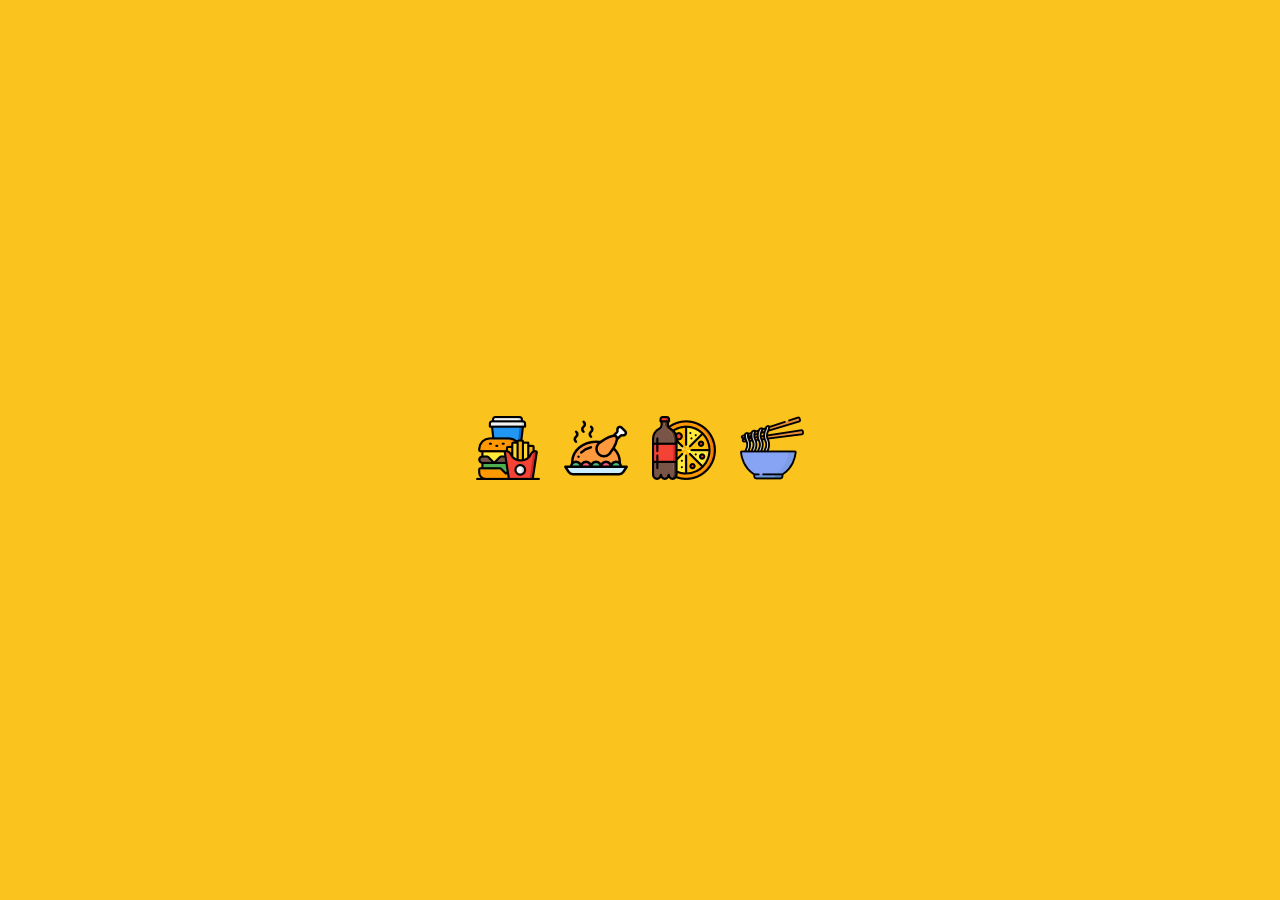
<file: src/splash.html>
<!DOCTYPE html>
<html lang="en" class="start">

<head>
	<link rel="icon" href="img/favicon.ico" type="image/x-icon">
	<meta charset="UTF-8">
	<meta name="viewport" content="width=device-width, initial-scale=1.0">
	<meta http-equiv="X-UA-Compatible" content="ie=edge">
	<title>adondecomer</title>
	<link rel="stylesheet" href="css/splash.css">
</head>

<body>
	<div class="splashScreen">
		<div class="dots">
			<div class="dot dot-1 dot-">
				<img src="img/burger.png" alt="">
			</div>
			<div class="dot dot-2 dot-">
				<img src="img/chicken.png" alt="">
			</div>
			<div class="dot dot-3 dot-">
				<img src="img/pizza.png" alt="">
			</div>
			<div class="dot dot-4 dot-">
				<img src="img/ramen.png" alt="">
			</div>
		</div>
		
	</div>
	<script src="js/splash.js"></script>
</body>

</html>
</file>
<file: src/css/splash.css>
@media only screen and (min-width: 320px) {
	body {
		margin: 0;
		width: 100vw;
		height: 100vh;
	}
	.start,
	body {
		background: #fbc31d;
		color: #fff;
	}
	.launchLog {
		font-weight: 100;
		font-size: 1.2em;
	}
	.title--bold {
		font-weight: bold;
	}
	.splashScreen {
		width: 100vw;
		height: 100vh;
		display: flex;
		justify-content: center;
		align-items: center;
	}
	.dots {
		text-align: center;
	}
	.dot {
		display: inline-block;
		width: 54px;
		height: 54px;
	}
	.dot img {
		width: 54px;
		height: 54px;
	}
	.dot-orange {
		background-color: orange;
	}
	.dot-blue {
		background-color: blue;
	}
	.dot-yellow {
		background-color: gold;
	}
	.dot-green {
		background-color: green;
	}
	.dot {
		margin: 0 10px;
		-webkit-animation: bounce-up-down 1.6s infinite ease-in-out;
	}
	.dot-2 {
		-webkit-animation-delay: .3s
	}
	.dot-3 {
		-webkit-animation-delay: .6s
	}
	.dot-4 {
		-webkit-animation-delay: .9s
	}
}

@media only screen and (min-width: 480px) {
	.dot {
		width: 64px;
		height: 64px;
	}
	.dot img {
		width: 64px;
		height: 64px;
	}
}

@-webkit-keyframes bounce-up-down {
	0%,
	100%,
	20%,
	55%,
	80% {
		-webkit-transform: translate3d(0, 0, 0);
		transform: translate3d(0, 0, 0)
	}
	40%,
	45% {
		-webkit-transform: translate3d(0, -30px, 0);
		transform: translate3d(0, -30px, 0)
	}
	70% {
		-webkit-transform: translate3d(0, -15px, 0);
		transform: translate3d(0, -15px, 0)
	}
	90% {
		-webkit-transform: translate3d(0, -4px, 0);
		transform: translate3d(0, -4px, 0)
	}
}
</file>
